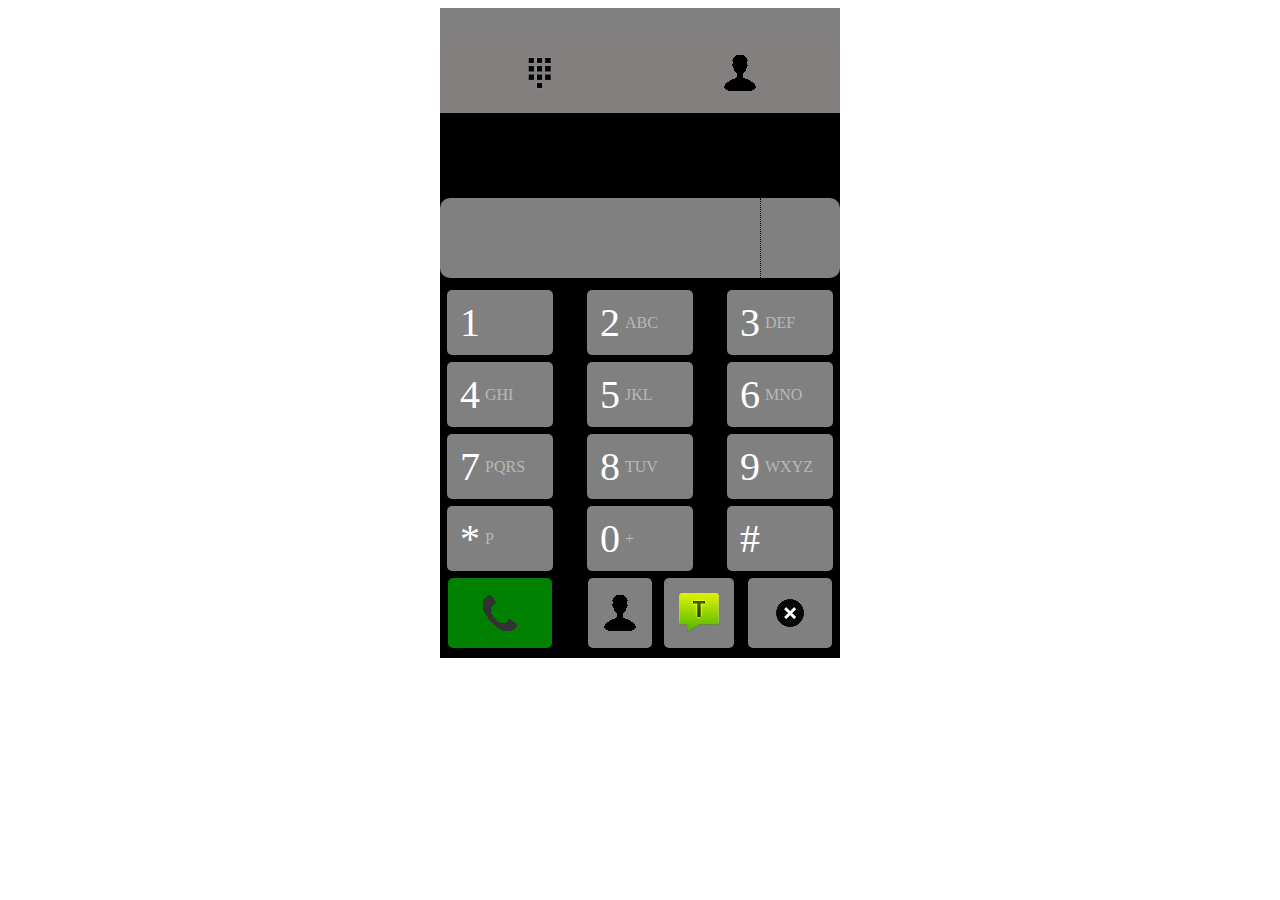
<file: DialPadFinal/index.htm>
<html>
<head>
    <title>DialPad</title>
    <meta charset="UTF-8"/>
    <script type="text/javascript" src="js/jquery-2.1.1.min.js"></script>
    <script type="text/javascript" src="js/knockout-3.1.0.js"></script>
    <link rel="stylesheet" type="text/less" href="css/style.less">
    <script type="text/javascript" src="js/less.js"></script>
    <script type="text/javascript" src="js/script.js"></script>
    <script type="text/javascript" src="js/boot.js"></script>
</head>
<body>
    <div id="phone">

        <div id="header"></div>

        <div id="navbar">
            <span id="dialerTab" data-bind="click: $root.setCurrentTabDialer"></span>
            <span id="contactsTab" data-bind="click: $root.setCurrentTabContacts"></span>
        </div>

        <div id="content">
            
            <div id="dialpad" data-bind="visible: $root.currentTab() === 0">
                
                <input type="text" id="inputedNumber" data-bind="value: inputedNumber"></input>

                <div id="founded">
                    <div id="founded-person">
                        <div id="first-founded-name" data-bind="text: foundedFirstPersonName"></div>
                        <div id="first-founded-number" data-bind="text: foundedFirstPersonNumber"></div>
                    </div>
                    <div id="founded-count" data-bind="text: foundedPersonsCount, click: showPersons"></div>
                </div>

                <div id="allFoundedPersons" data-bind="visible: showAllFoundedPersons()">
                    <ul data-bind="foreach: $root.foundedPersonsList">
                        <li>
                            <div data-bind="text: name"></div>
                            <div data-bind="text: number"></div>
                        </li>
                    </ul>
                </div>

                <div id="buttons-container" data-bind="visible: !showAllFoundedPersons()">
                    <div id="numbers">
                        <span id="firstRow" data-bind="foreach: $root.buttonsColumn1">
                            <div class="buttonNumbers" data-bind="click: $root.addNumberToDialer">
                                <span class="number" data-bind="text: number">></span>
                                <span class="text" data-bind="text: text">></span>
                            </div>
                        </span>
                        <span id="secondRow" data-bind="foreach: $root.buttonsColumn2">
                            <div class="buttonNumbers" data-bind="click: $root.addNumberToDialer">
                                <span class="number" data-bind="text: number">></span>
                                <span class="text" data-bind="text: text">></span>
                            </div>
                        </span>
                        <span id="thirdRow" data-bind="foreach: $root.buttonsColumn3">
                            <div class="buttonNumbers" data-bind="click: $root.addNumberToDialer">
                                <span class="number" data-bind="text: number">></span>
                                <span class="text" data-bind="text: text">></span>
                            </div>
                        </span>
                    </div>
                    <div id="actions">
                        <div id="call"></div>
                        <div id="addToContacts" class="actionButton"></div>
                        <div id="sendMsg" class="actionButton"></div>
                        <div id="deleteNumber" class="actionButton" data-bind="click: $root.deleteInputedLastNumber"></div>
                    </div>
                </div>

            </div>

            <div id="contacts" data-bind="visible: $root.currentTab() === 1">
                <button id="goToAddContactsForm" data-bind="click: $root.goToAddContactsForm">Add Contact</button>
                <ul data-bind="foreach: $root.contactList">
                    <li>
                        <div data-bind="text: name"></div>
                        <div data-bind="text: number"></div>
                    </li>
                </ul>
            </div>

            <div id="contactAddingForm" data-bind="visible: $root.currentTab() === 2">
                <input type="text" class="newContactForm" data-bind="value: addNewContactName" placeholder="Name"></input>
                <input type="text" class="newContactForm" data-bind="value: addNewContactNumber" style="margin-top: 50px" placeholder="Number"></input>
                <button id="createNewConatact" data-bind="click: $root.addNewContactToList">Add Contact</button>
            </div>

        </div>
    </div>
</body>
</html>
</file>
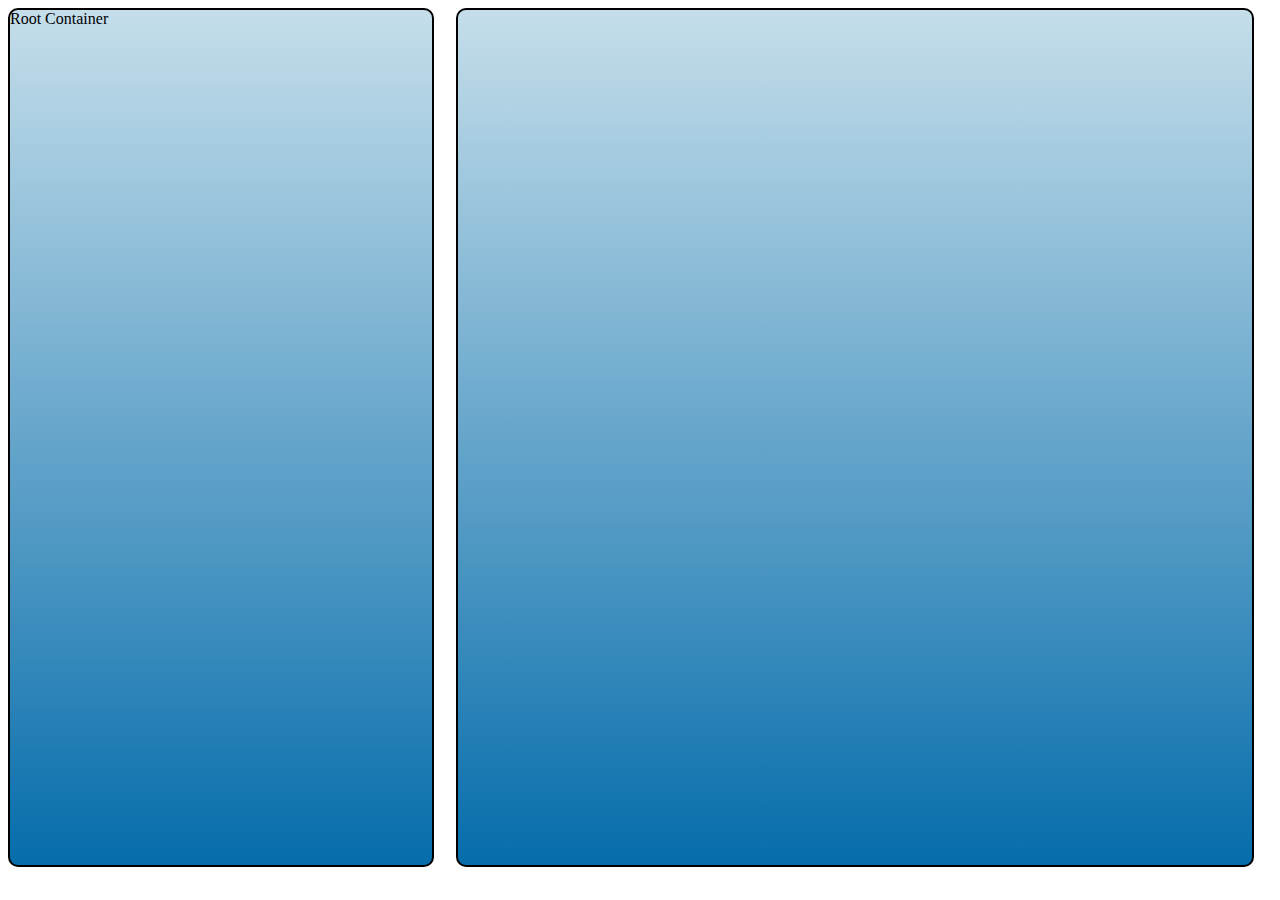
<file: HTML-CSS Generator/index.htm>
<!DOCTYPE HTML>
<html>
<head>
	<title>HTML/CSS Generator</title>
	<script src="js/jquery-1.10.0.min.js"></script>
	<script type="text/javascript" src="js/script.js"></script>
	<link rel="stylesheet" type="text/css" href="css/style.css">
</head>
<body>
	<div class="container">
		<div id="left" oncontextmenu="return false">
			<div id="root" class="element">Root Container
			</div>
		</div>
		<div id="right" oncontextmenu="return true">
			<div class="item" id="rootItem">
			</div>
		</div>
	</div>
	<!-- Dropdown and PopUp Menus -->
	<div style="display:none; position: absolute;" id="popUpMenu">
		<div class="contextItem" id="add">Add Child</div>
		<div class="contextItem" id="edit">Edit Style</div>
		<div class="contextItem" id="delete">Delete</div>
    </div>
    <div id="editStyle" class="dropdown">
    	<form>
			Style Name: <input type="text" id="styleName"><br>
			Style Value: <input type="text" id="styleValue">
			<input value="Submit" class="submit" type="button" id="styleSubmit">
		</form> 
    </div>
    <div id="addItem" class="dropdown">
    	<form>
			Element Type: 	<select id="itemType">
								<option value="a">Link Element</option>
								<option value="button">Button Element</option>
							    <option value="div">Div Element</option>
							    <option value="form">Form Element</option>
							    <option value="h1">Header1</option>
							    <option value="h2">Header2</option>
							    <option value="h3">Header3</option>
							    <option value="h4">Header4</option>
							    <option value="h5">Header5</option>
							    <option value="h6">Header6</option>
							    <option value="img">Image</option>
							    <option value="input">Input</option>
							    <option value="li">Li</option>
							    <option value="ol">Ol</option>
							    <option value="a">Link Element</option>
							    <option value="p">Paragraph</option>
							    <option value="span">Span Element</option>
							    <option value="table">Table</option>
							    <option value="td">Row in Table</option>
							    <option value="tr">Column in Row</option>
							    <option value="ul">Ul</option>
						    </select><br>
			Element ID: <input type="text" id="itemId"><br>
			Element Name: <input type="text" id="itemName"><br>
			Element Content: <input type="text" id="itemContent"><br>
			<input value="Submit" class="submit" type="button" id="addItemSubmit">
		</form> 
    </div>
    <div id="deleteElement" class="dropdown">
    	Delete This Element With All Childrens ?
   		<button id="deleteYes" class="submit">Yes</button>
   		<button id="deleteNo" class="submit">No</button>
    </div>
    <div id="showElementStyle" style="display: none"></div>
    <!-- Dropdown and PopUp Menus -->
</body>
</html>
</file>
<file: HTML-CSS Generator/css/style.css>
.container {
	width: 100%;
	height: 100%;
}

.element {
	width: 110px;
}

#rootItem {
	width: 100%;
	height: 100%;
	position: absolute;
}

#left {
	border: 2px solid #000;
	border-radius: 10px;
	width: 33%;
	height: 95%;
	position: absolute;
	background: #c5deea; /* Old browsers */
	background: -moz-linear-gradient(top,  #c5deea 0%, #8abbd7 31%, #066dab 100%); /* FF3.6+ */
	background: -webkit-gradient(linear, left top, left bottom, color-stop(0%,#c5deea), color-stop(31%,#8abbd7), color-stop(100%,#066dab)); /* Chrome,Safari4+ */
	background: -webkit-linear-gradient(top,  #c5deea 0%,#8abbd7 31%,#066dab 100%); /* Chrome10+,Safari5.1+ */
	background: -o-linear-gradient(top,  #c5deea 0%,#8abbd7 31%,#066dab 100%); /* Opera 11.10+ */
	background: -ms-linear-gradient(top,  #c5deea 0%,#8abbd7 31%,#066dab 100%); /* IE10+ */
	background: linear-gradient(to bottom,  #c5deea 0%,#8abbd7 31%,#066dab 100%); /* W3C */
	filter: progid:DXImageTransform.Microsoft.gradient( startColorstr='#c5deea', endColorstr='#066dab',GradientType=0 ); /* IE6-9 */
	overflow: auto;
}

#right {
	border: 2px solid #000;
	border-radius: 10px;
	width: 62%;
	height: 95%;
	position: absolute;
	margin-left: 35%;
	background: #c5deea; /* Old browsers */
	background: -moz-linear-gradient(top,  #c5deea 0%, #8abbd7 31%, #066dab 100%); /* FF3.6+ */
	background: -webkit-gradient(linear, left top, left bottom, color-stop(0%,#c5deea), color-stop(31%,#8abbd7), color-stop(100%,#066dab)); /* Chrome,Safari4+ */
	background: -webkit-linear-gradient(top,  #c5deea 0%,#8abbd7 31%,#066dab 100%); /* Chrome10+,Safari5.1+ */
	background: -o-linear-gradient(top,  #c5deea 0%,#8abbd7 31%,#066dab 100%); /* Opera 11.10+ */
	background: -ms-linear-gradient(top,  #c5deea 0%,#8abbd7 31%,#066dab 100%); /* IE10+ */
	background: linear-gradient(to bottom,  #c5deea 0%,#8abbd7 31%,#066dab 100%); /* W3C */
	filter: progid:DXImageTransform.Microsoft.gradient( startColorstr='#c5deea', endColorstr='#066dab',GradientType=0 ); /* IE6-9 */
}

#showElementStyle {
	position: absolute;
	border: thin solid #808080;
	width: 200px;
	background: #7d7e7d; /* Old browsers */
	background: -moz-linear-gradient(top,  #7d7e7d 0%, #0e0e0e 100%); /* FF3.6+ */
	background: -webkit-gradient(linear, left top, left bottom, color-stop(0%,#7d7e7d), color-stop(100%,#0e0e0e)); /* Chrome,Safari4+ */
	background: -webkit-linear-gradient(top,  #7d7e7d 0%,#0e0e0e 100%); /* Chrome10+,Safari5.1+ */
	background: -o-linear-gradient(top,  #7d7e7d 0%,#0e0e0e 100%); /* Opera 11.10+ */
	background: -ms-linear-gradient(top,  #7d7e7d 0%,#0e0e0e 100%); /* IE10+ */
	background: linear-gradient(to bottom,  #7d7e7d 0%,#0e0e0e 100%); /* W3C */
	filter: progid:DXImageTransform.Microsoft.gradient( startColorstr='#7d7e7d', endColorstr='#0e0e0e',GradientType=0 ); /* IE6-9 */
	color: white;
}

.icon {
	width: 40px;
    height: 30px;
}

#popUpMenu {
	border: thin solid #808080;
	cursor: default;
	width: 100px !important;
	background: #7d7e7d; /* Old browsers */
	background: -moz-linear-gradient(top,  #7d7e7d 0%, #0e0e0e 100%); /* FF3.6+ */
	background: -webkit-gradient(linear, left top, left bottom, color-stop(0%,#7d7e7d), color-stop(100%,#0e0e0e)); /* Chrome,Safari4+ */
	background: -webkit-linear-gradient(top,  #7d7e7d 0%,#0e0e0e 100%); /* Chrome10+,Safari5.1+ */
	background: -o-linear-gradient(top,  #7d7e7d 0%,#0e0e0e 100%); /* Opera 11.10+ */
	background: -ms-linear-gradient(top,  #7d7e7d 0%,#0e0e0e 100%); /* IE10+ */
	background: linear-gradient(to bottom,  #7d7e7d 0%,#0e0e0e 100%); /* W3C */
	filter: progid:DXImageTransform.Microsoft.gradient( startColorstr='#7d7e7d', endColorstr='#0e0e0e',GradientType=0 ); /* IE6-9 */
	color: white;
}

.contextItem {
	width: 100px !important;
}

.contextItem:hover {
    background-color:#0066FF;
    font-weight:bold;  
    cursor: pointer;          
}

.dropdown {
	display:none; 
    position: absolute;
    padding-left: 10px;
    border: thin solid #808080;
	cursor: default;
	background: #7d7e7d; /* Old browsers */
	background: -moz-linear-gradient(top,  #7d7e7d 0%, #0e0e0e 100%); /* FF3.6+ */
	background: -webkit-gradient(linear, left top, left bottom, color-stop(0%,#7d7e7d), color-stop(100%,#0e0e0e)); /* Chrome,Safari4+ */
	background: -webkit-linear-gradient(top,  #7d7e7d 0%,#0e0e0e 100%); /* Chrome10+,Safari5.1+ */
	background: -o-linear-gradient(top,  #7d7e7d 0%,#0e0e0e 100%); /* Opera 11.10+ */
	background: -ms-linear-gradient(top,  #7d7e7d 0%,#0e0e0e 100%); /* IE10+ */
	background: linear-gradient(to bottom,  #7d7e7d 0%,#0e0e0e 100%); /* W3C */
	filter: progid:DXImageTransform.Microsoft.gradient( startColorstr='#7d7e7d', endColorstr='#0e0e0e',GradientType=0 ); /* IE6-9 */
	color: white;
}

#editStyle {
	width: 150px;
    height: 120px;
}

#addItem {
	width: 170px;
	height: 220px;
}

.submit {
	margin-top: 5px;
	-moz-box-shadow: inset 0px 1px 0px 0px #0d1c26;
	-webkit-box-shadow: inset 0px 1px 0px 0px #0d1c26;
	box-shadow: inset 0px 1px 0px 0px #0d1c26;
	background: -webkit-gradient( linear, left top, left bottom, color-stop(0.05, #70708f), color-stop(1, #24324f) );
	background: -moz-linear-gradient( center top, #70708f 5%, #24324f 100% );
	filter:progid: DXImageTransform.Microsoft.gradient(startColorstr='#70708f', endColorstr='#24324f');
	background-color: #70708f;
	-webkit-border-top-left-radius: 42px;
	-moz-border-radius-topleft: 42px;
	border-top-left-radius: 42px;
	-webkit-border-top-right-radius: 42px;
	-moz-border-radius-topright: 42px;
	border-top-right-radius: 42px;
	-webkit-border-bottom-right-radius: 42px;
	-moz-border-radius-bottomright: 42px;
	border-bottom-right-radius: 42px;
	-webkit-border-bottom-left-radius: 42px;
	-moz-border-radius-bottomleft: 42px;
	border-bottom-left-radius: 42px;
	text-indent: 0px;
	border: 1px solid #000000;
	display: inline-block;
	color: #dbdbdb;
	font-family: Arial;
	font-size: 12px;
	font-weight: bold;
	font-style: normal;
	height: 25px;
	line-height: 20px;
	width: 60px;
	text-decoration: none;
	text-align: center;
	text-shadow: 1px 1px 0px #574d3e;
}
.submit:hover {
	background: -webkit-gradient( linear, left top, left bottom, color-stop(0.05, #24324f), color-stop(1, #70708f) );
	background: -moz-linear-gradient( center top, #24324f 5%, #70708f 100% );
	filter: progid:DXImageTransform.Microsoft.gradient(startColorstr='#24324f', endColorstr='#70708f');
	background-color: #24324f;
}.submit:active {
	position: relative;
	top: 1px;
}

.element {
	position: relative;
}

#deleteElement {
	width: 131px;
	height: 95px;
}
</file>
